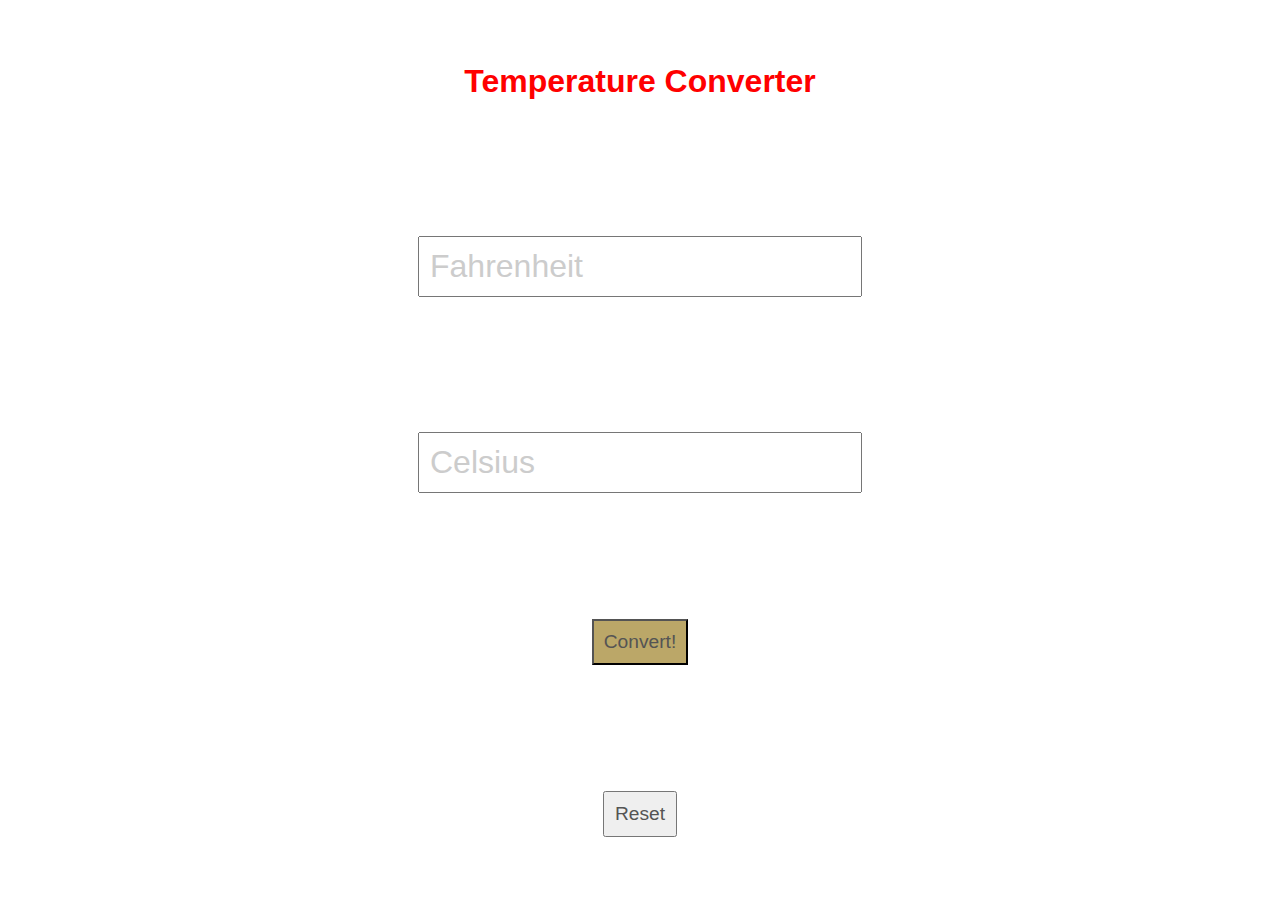
<file: TASKK3/index.html>
<!DOCTYPE html>
<html lang="en">
<head>
    <meta charset ="UTF-8">
    <meta name="viewport" content="width=device-width,initial-scale=1.0">
    <meta http-equiv="X-UA-Compatible" content="ie-edge">
    <link rel="stylesheet" href="temp.css">
    <title>Degree Converter</title>
</head>
<body>

    <h1>Temperature Converter</h1>
    <input type="text" id="fahrenheit" placeholder="Fahrenheit" name="f" value="" />
    <input type="text" id="celsius" placeholder="Celsius" name="c" value="" />
    <button id="convert">Convert!</button>
    <button id="clear">Reset</button>

    

    <script src="temp.js"></script>
</body>
</html>
</file>
<file: TASKK3/temp.css>
*{
    padding:0;
    margin:0px;
    box-sizing: border-box;
  }
  body{
    width:100vw;
    height: 100vh;
    display:grid;
    place-items:center;
    background-image: url(https://www.gannett-cdn.com/media/2022/06/09/USATODAY/usatsports/gettyimages-1323823418.jpg);
    background-repeat: no-repeat;
    background-size: cover;
  }
  
  
  #convert {
    background-color: #bba768;
  }
  #convert:hover {
    background-color: #bcc768;
  }
  h1 {
    font-family: sans-serif;
    color: red;
  }
  input {
    display: block;
    padding: 10px;
    margin-top: 10px;
    font-size: 2em;
    color: #f4a55a;
    font-family: cursive, sans-serif;
  }
  ::-webkit-input-placeholder {
     color: #ccc;
  }
  :-moz-placeholder { /* Firefox 18- */
     color: #ccc;  
  }
  ::-moz-placeholder {  /* Firefox 19+ */
     color: #ccc;  
  }
  :-ms-input-placeholder {  
     color: #ccc;  
  }
  button {
    padding: 10px;
    font-size: 1.2em;
    color: #545454;
  }
</file>
